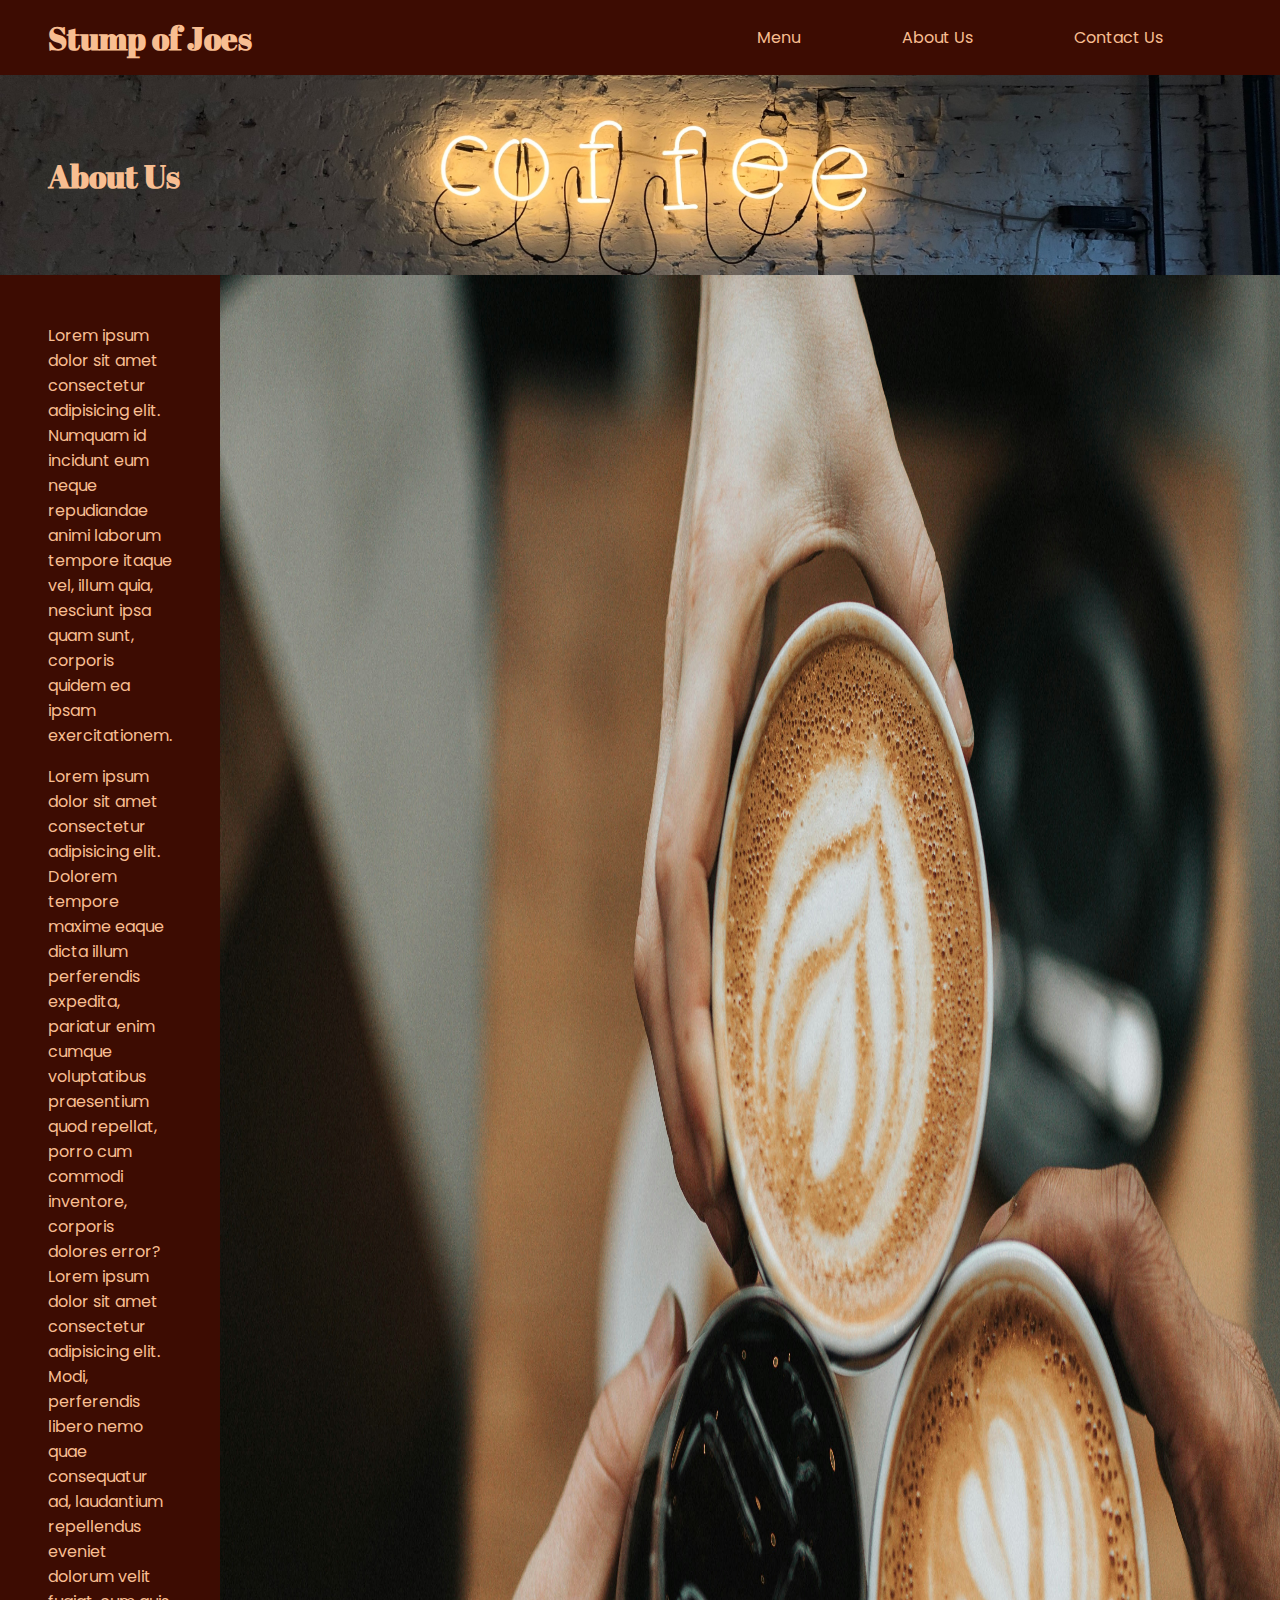
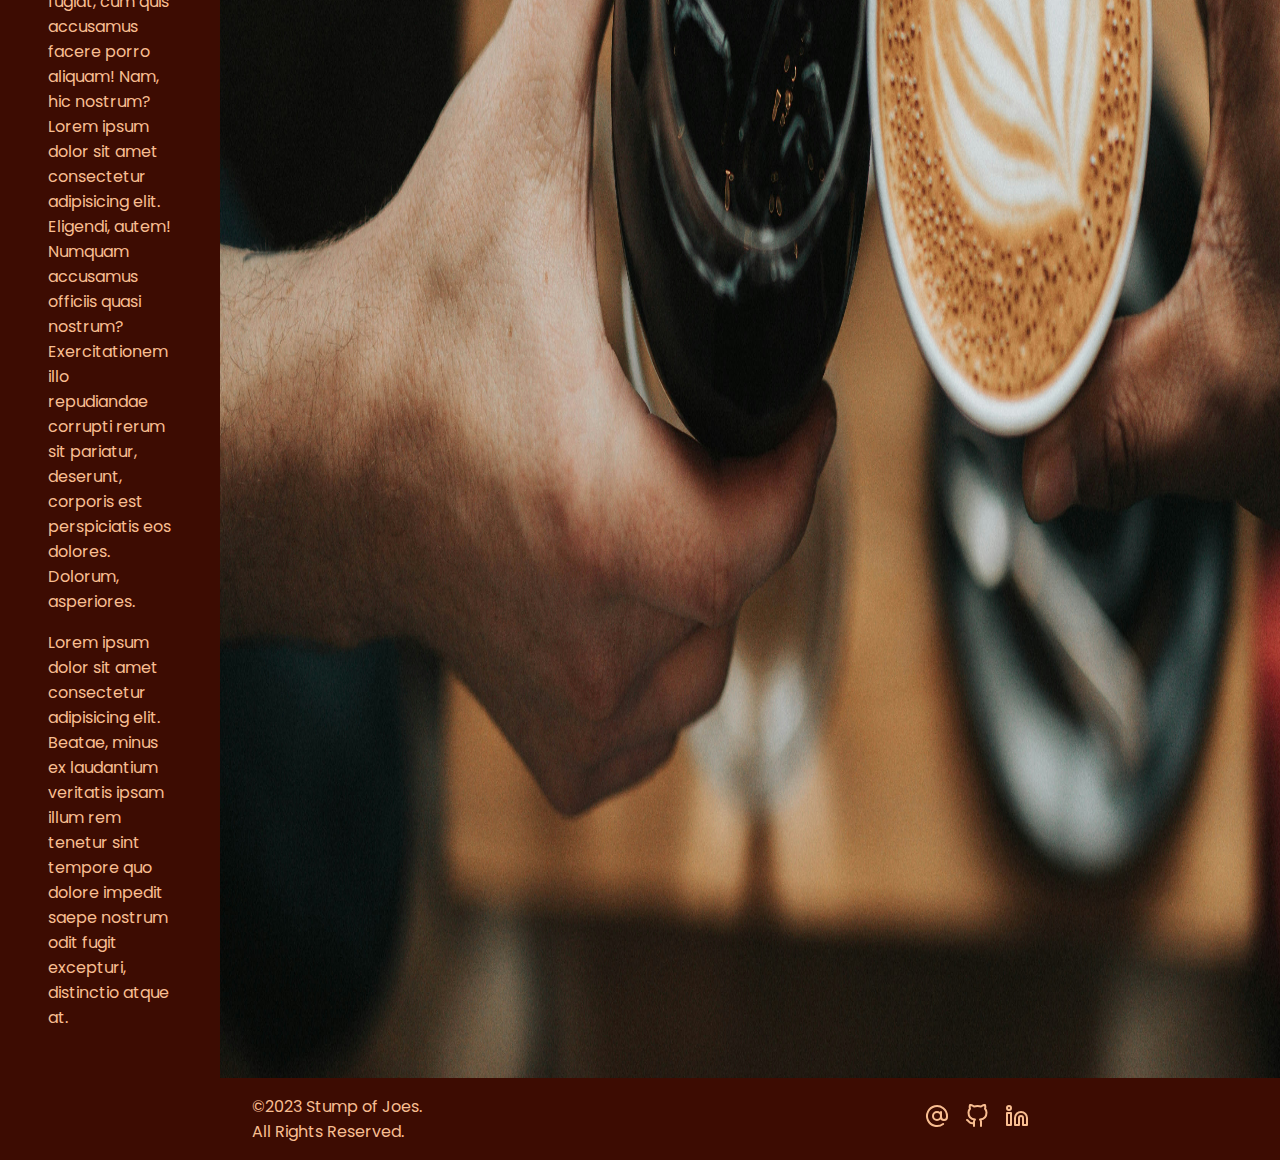
<file: about-us.html>
<!DOCTYPE html>
<html lang="en">
<head>
    <meta charset="UTF-8">
    <meta http-equiv="X-UA-Compatible" content="IE=edge">
    <meta name="viewport" content="width=device-width, initial-scale=1.0">
    <title>About Us | Stump of Joes</title>
    <link rel="preconnect" href="https://fonts.googleapis.com">
    <link rel="preconnect" href="https://fonts.gstatic.com" crossorigin>
    <link href="https://fonts.googleapis.com/css2?family=Abril+Fatface&family=Poppins&display=swap" rel="stylesheet">
    <link rel="stylesheet" href="assets/css/style.css" type="text/css">
    <script defer src="assets/js/main.js"></script>
</head>
<body>
    <header id="header">
        <a href="index.html"><h1 id="header-title">Stump of Joes</h1></a>
        <div class="nav-container">
            <a href="menu.html" target="_blank" rel="noopener noreferrer" class="nav-button">Menu</a>
            <a href="about-us.html" target="_blank" rel="noopener noreferrer" class="nav-button">About Us</a>
            <a href="contact-us.html" target="_blank" rel="noopener noreferrer" class="nav-button">Contact Us</a>
        </div>
    </header>
    <main id="main-container">
        <section id="about-us-title-hero">
            <h1 class="main-title">About Us</h1>
        </section>
        <section id="about-us">
            <div>
                <p>Lorem ipsum dolor sit amet consectetur adipisicing elit. Numquam id incidunt eum neque repudiandae animi laborum tempore itaque vel, illum quia, nesciunt ipsa quam sunt, corporis quidem ea ipsam exercitationem.</p>
                <p>Lorem ipsum dolor sit amet consectetur adipisicing elit. Dolorem tempore maxime eaque dicta illum perferendis expedita, pariatur enim cumque voluptatibus praesentium quod repellat, porro cum commodi inventore, corporis dolores error? Lorem ipsum dolor sit amet consectetur adipisicing elit. Modi, perferendis libero nemo quae consequatur ad, laudantium repellendus eveniet dolorum velit fugiat, cum quis accusamus facere porro aliquam! Nam, hic nostrum? Lorem ipsum dolor sit amet consectetur adipisicing elit. Eligendi, autem! Numquam accusamus officiis quasi nostrum? Exercitationem illo repudiandae corrupti rerum sit pariatur, deserunt, corporis est perspiciatis eos dolores. Dolorum, asperiores.</p>
                <p>Lorem ipsum dolor sit amet consectetur adipisicing elit. Beatae, minus ex laudantium veritatis ipsam illum rem tenetur sint tempore quo dolore impedit saepe nostrum odit fugit excepturi, distinctio atque at.</p>
            </div>
            <img src="assets/images/coffee-3.jpg" alt="A group of three coffee cups">
        </section>
    </main>
    <footer id="footer">
        <div id="footer-message">
            <p>©2023 Stump of Joes.</p>
            <p>All Rights Reserved.</p>
        </div>
        <div id="socials-container">
            <a href="mailto:dscalesdev@gmail.com">
                <svg class="light-icons socials-icon" xmlns="http://www.w3.org/2000/svg">
                    <image href="/assets/images/at-sign.svg" class="socials-icon"/>
                </svg>
            </a>
            <a href="https://github.com/laFF-ds">
                <svg class="light-icons socials-icon" xmlns="http://www.w3.org/2000/svg">
                    <image href="/assets/images/github.svg" class="socials-icon"/>
                </svg>
            </a>
            <a href="https://www.linkedin.com/in/davion-scales/">
                <svg class="light-icons socials-icon" xmlns="http://www.w3.org/2000/svg">
                    <image href="/assets/images/linkedin.svg" class="socials-icon"/>
                </svg>
            </a>
        </div>
    </footer>
</body>
</html>
</file>
<file: assets/css/style.css>
:root {
  --main: #3D0C02;
  --secondary: #F8BE91;
  --accent: #17110D;
  --title-font:'Abril Fatface', serif;
  --paragraph-font:'Poppins', sans-serif;
  --line-height: 1.5;
  --title-font-size: clamp(1.5rem, 2.5vw, 3rem);
  --paragraph-font-size: clamp(.5rem, 2.5vw, 1rem);
}

*
{
    box-sizing: border-box;
    margin: 0;
    padding: 0;
}

html,body
{
    height: 100%;
    width: 100%;
}

body
{
    display: flex;
    flex-direction: column;
}

#header
{
    flex: 0 1 auto;
    display: flex;
    padding: 1rem 1rem 1rem 3rem;
    justify-content: space-around;
    align-content: center;
    background-color: var(--main);
}

#header >*:nth-child(1)
{
    flex: 1 1 50%;
    text-decoration: none;
}

#header-title
{
    background-color: var(--main);
    color: var(--secondary);
    font-family: var(--title-font);
    font-size: var(--title-font-size);
    text-align: start;
}

.nav-container
{
    flex: 1 1 50%;
    display: flex;
    justify-content:space-evenly;
    align-items: center;
    background-color: var(--main);
    font-size: var(--paragraph-font-size);
}

.nav-button
{
    color: var(--secondary);
    font-family: var(--paragraph-font);
    text-decoration: none;
}

#main-container
{
    flex: 1 1 auto;
    display: flex;
    flex-direction: column;
}

#main-hero
{
    display: flex;
    justify-content: flex-end;
    background-image: url(../images/home-hero.jpeg);
    background-size: cover;
    background-position: 0 50%;
    width: 100%;
    min-height: 500px;
    padding: 3rem;
}

#hours-container
{
    display: flex;
    flex-direction: column;
    justify-content:flex-start;
    align-items:flex-start;
    background-color: rgba(0, 0, 0, 0.5);
    color: var(--secondary);
    width: fit-content;
    height: fit-content;
    padding: 1rem;
}

#hours-container > h3
{
    font-family: var(--title-font);
    font-size: var(--title-font-size);
}

#hours
{
    display: flex;
    flex-direction: column;
    justify-content: space-evenly;
    font-family: var(--paragraph-font);
    font-size: var(--paragraph-font-size);
}

#fifty-fifty-left
{
    display: flex;    
}

#fifty-fifty-left >*:nth-child(1)
{
    flex: 1 1 50%;
    width: 100%;
    object-fit: 100% 100%;
}

#fifty-fifty-left >*:nth-child(2)
{
    flex: 1 1 50%;
    padding: 3rem;
    background-color: var(--main);
    color: var(--secondary);
    font-family: var(--paragraph-font);
    font-size: var(--paragraph-font-size);
}

#site-hero
{
    display: flex;
    justify-content: flex-end;
    padding: 3rem;
    color: var(--secondary);
    font-family: var(--paragraph-font);
    font-size: var(--paragraph-font-size);
    background-image: url(../images/coffee-bean-mug.jpg);
    background-repeat: no-repeat;
    background-size: 100% 100%;
    min-height: 300px;
}

#fifty-fifty-right
{
    display: flex;    
}

#fifty-fifty-right >*:nth-child(1)
{
    flex: 1 1 50%;
    padding: 3rem;
    background-color: var(--main);
    color: var(--secondary);
    font-family: var(--paragraph-font);
    font-size: var(--paragraph-font-size);
}

#fifty-fifty-right >*:nth-child(2)
{
    flex: 1 1 50%;
    width: 100%;
    object-fit: 100% 100%;
}

#menu
{
    display: flex;
    flex-direction: column;
    gap: 1rem;
    background-color: var(--main);
}

.main-title
{
    padding: 0rem 3rem 0rem 3rem;
    color: var(--secondary);
    font-family: var(--title-font);
    font-size: var(--title-font-size);
}

.menu-title
{
    padding: 0rem 3rem 0rem 3rem;
    color: var(--secondary);
    background-color: var(--main);
    font-family: var(--title-font);
    font-size: var(--title-font-size);
}

#menu-title-hero
{
    display: flex;
    align-items: center;
    background-image: url(../images/glass-coffee.jpg);
    background-size: 100% 100%;
    background-repeat: no-repeat;
    min-height: 200px;
}

.menu-item
{
    display: flex;
    padding: 0rem 3rem 0rem 3rem;
}

.menu-image
{
    max-width: 200px;
    max-height: 200px;
    min-width: 200px;
    min-height: 200px;
}

.menu-info
{
    display: flex;
    flex-direction: column;
    gap: 1rem;
    padding: 0rem 1rem 0rem 1rem;
    color: var(--secondary);
    font-family: var(--paragraph-font);
    font-size: var(--paragraph-font-size);
}

#about-us-title-hero
{
    display: flex;
    align-items: center;
    background-image: url(../images/coffee-sign.jpg);
    background-size: cover;
    background-position: 0 45%;
    min-height: 200px;
}

#about-us
{
    display: flex;
    height: 100%;
}

#about-us >*:nth-child(1)
{
    display: flex;
    flex-direction: column;
    flex: 1 1 50%;
    gap: 1rem;
    padding: 3rem;
    background-color: var(--main);
    color: var(--secondary);
    font-family: var(--paragraph-font);
    font-size: var(--paragraph-font-size);
}

#about-us >*:nth-child(2)
{
    flex: 1 1 50%;
    width: 100%;
    object-fit: 100% 100%;
}

#about-us > p
{
    width: 60ch;
}

#contact-us-title-hero
{
    display: flex;
    align-items: center;
    background-image: url(../images/contact-us-title-hero.jpg);
    background-size: cover;
    min-height: 200px;
}

#contact-us
{
    display: flex;
    flex-direction: column;
    align-items: center;
    padding: 3rem;
    background-color: var(--main);
    color: var(--secondary);
    font-family: var(--paragraph-font);
    font-size: var(--paragraph-font-size);
    height: 100%;
}

#contact-form
{
    display: flex;
    gap: 1rem;
    flex-direction: column;
    width: 60ch;
}

.form-input-container
{
    display: flex;
    flex-direction: column;
}

.form-input-container > input[type=text]
{
    width: 30ch;
}

.form-input-container > input[type=tel]
{
    width: 30ch;
}

.form-input-container > input[type=submit]
{
    background-color: var(--accent);
    color: var(--secondary);
    border: none;
    width: 100%;
    padding: 1rem;
    border-radius: 8px;
    cursor: pointer;
}

#form-submit
{
    width: fit-content;
}

#footer
{
    flex: 0 1 auto;
    display: flex;
    justify-content: space-around;
    align-content: center;
    height: fit-content;
    padding: 1rem 0rem 1rem 0rem;
    background-color: var(--main);
    color: var(--secondary);
    font-family: var(--paragraph-font);
}

#footer-message
{
    display: flex;
    flex-direction: column;
    font-size: var(--paragraph-font-size);
}

#socials-container
{
    display: flex;
    gap: 1rem;
    justify-content: space-around;
    align-items: center;
}

.socials-icon
{
    height: clamp(16px, 2.5vw, 24px);
    width: clamp(16px, 2.5vw, 24px);
}

/* small screens */
@media (max-width: 475px)
{
    #header
    {
        padding: 1rem 1rem 1rem 1rem;
    }

    #menu-title-hero
    {
        min-height: 50px;
    }

    #about-us-title-hero
    {
        min-height: 50px;
    }

    #contact-us-title-hero
    {
        min-height: 50px;
    }
}

.light-icons
{
    filter: brightness(0) saturate(100%) invert(91%) sepia(97%) saturate(7325%) hue-rotate(299deg) brightness(106%) contrast(95%);
}

.dark-icons
{
    filter: brightness(0) saturate(100%) invert(4%) sepia(67%) saturate(6345%) hue-rotate(20deg) brightness(95%) contrast(98%);
}
</file>
